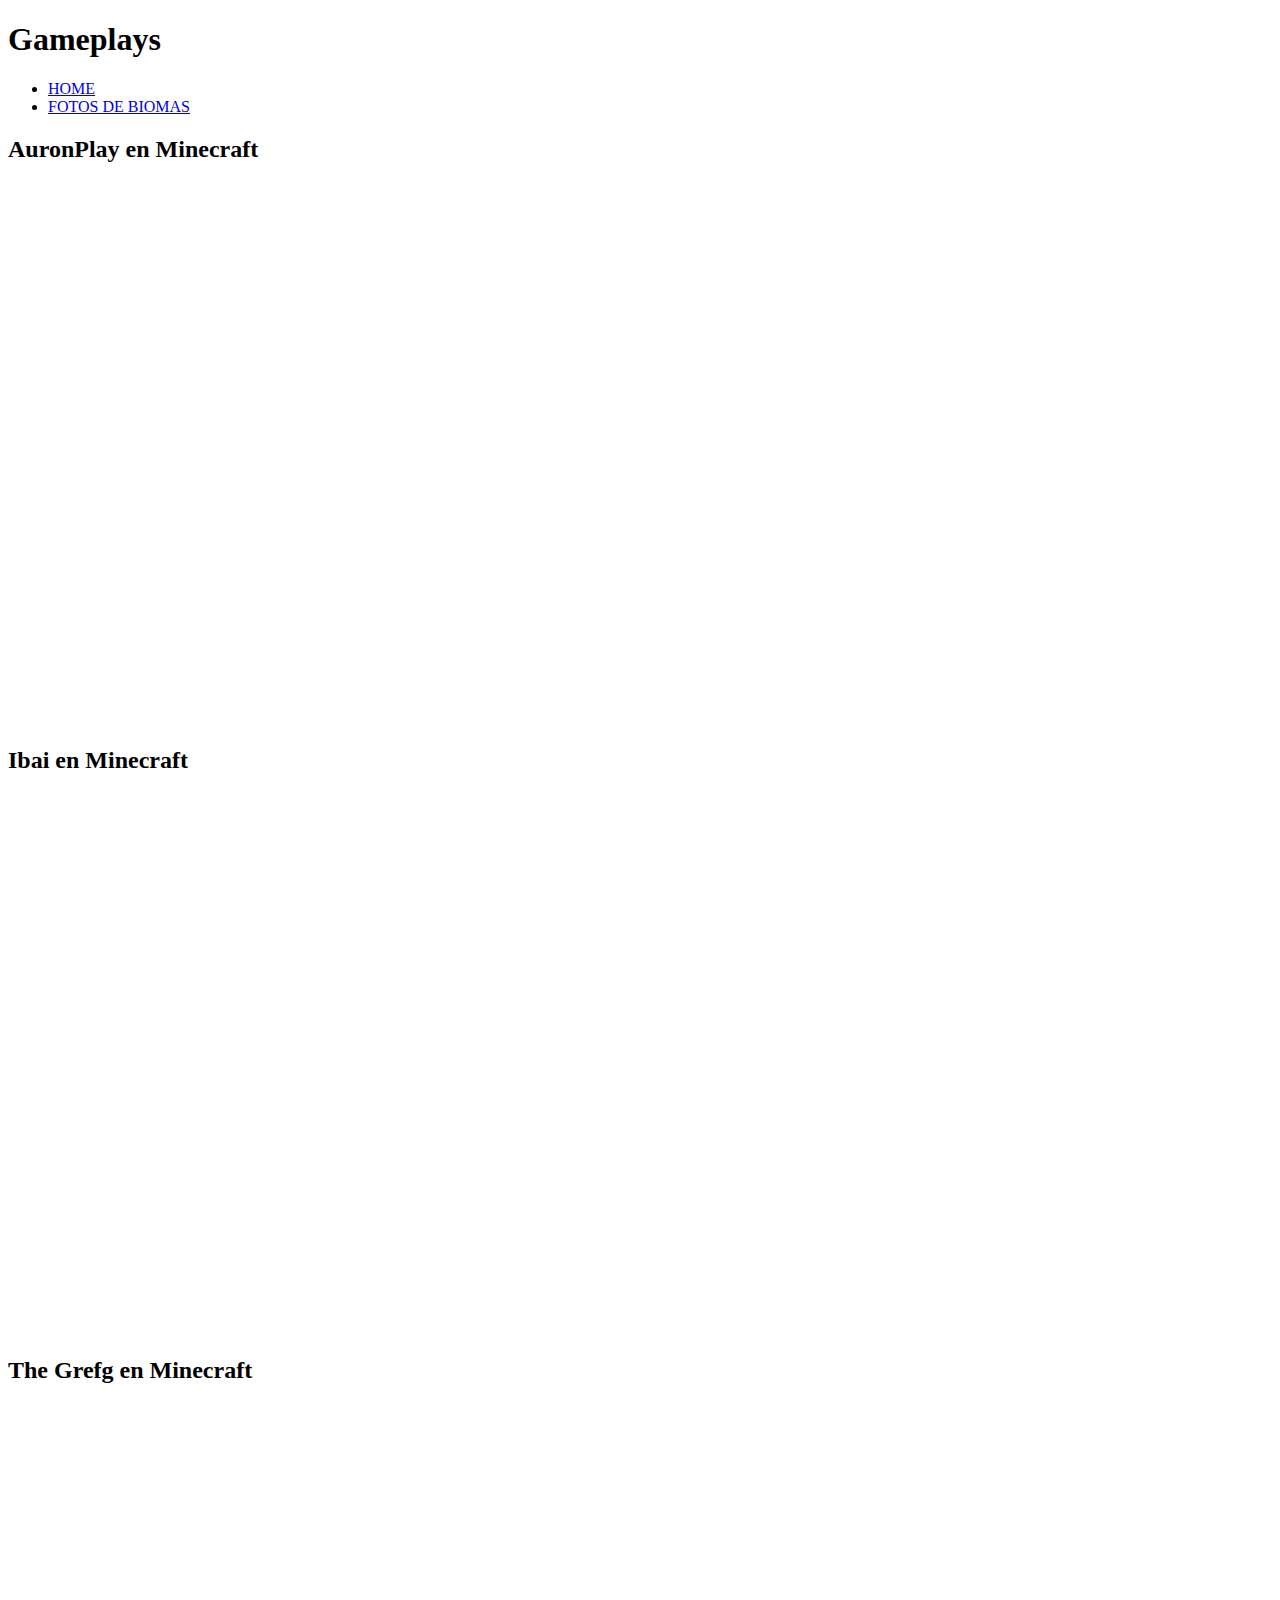
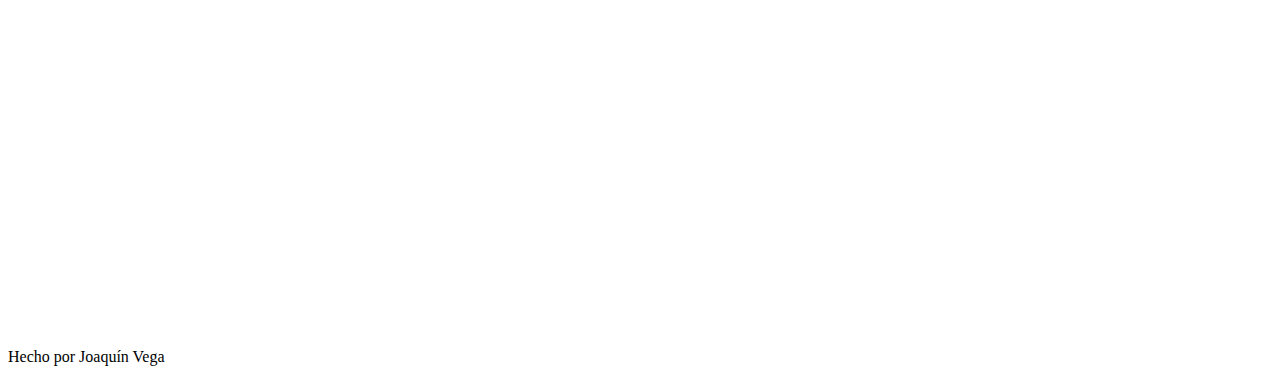
<file: pages/gameplays.html>
<!DOCTYPE html>
<html lang="en">
<head>
    <meta charset="UTF-8">
    <meta http-equiv="X-UA-Compatible" content="IE=edge">
    <meta name="viewport" content="width=device-width, initial-scale=1.0">
    <title>GAMEPLAYS</title>
</head>
<body>
    <header>
        <h1> Gameplays</h1>
        <nav>
            <ul>
                <li>
                    <a href="../index.html">HOME</a>
                </li>
                <li>
                    <a href="./fotos_biomas.html">FOTOS DE BIOMAS</a>
                </li>
            </ul>
        </nav>
    </header>

    <main>
        <h2>
            AuronPlay en Minecraft
        </h2>
        <iframe width="960" height="540" src="https://www.youtube.com/embed/9b3Qn4atMak?start=80" title="YouTube video player" frameborder="0" allow="accelerometer; autoplay; clipboard-write; encrypted-media; gyroscope; picture-in-picture" allowfullscreen></iframe>
        <h2>
            Ibai en Minecraft
        </h2>
        <iframe width="960" height="540" src="https://www.youtube.com/embed/yMgb3bkbuyI?start=32" title="YouTube video player" frameborder="0" allow="accelerometer; autoplay; clipboard-write; encrypted-media; gyroscope; picture-in-picture" allowfullscreen></iframe>
        <h2>
            The Grefg en Minecraft
        </h2>
        <iframe width="960" height="540" src="https://www.youtube.com/embed/REWf54bAROg?start=225" title="YouTube video player" frameborder="0" allow="accelerometer; autoplay; clipboard-write; encrypted-media; gyroscope; picture-in-picture" allowfullscreen></iframe>
    </main>

    <footer>
        Hecho por Joaquín Vega
    </footer>
</body>
</html>
</file>
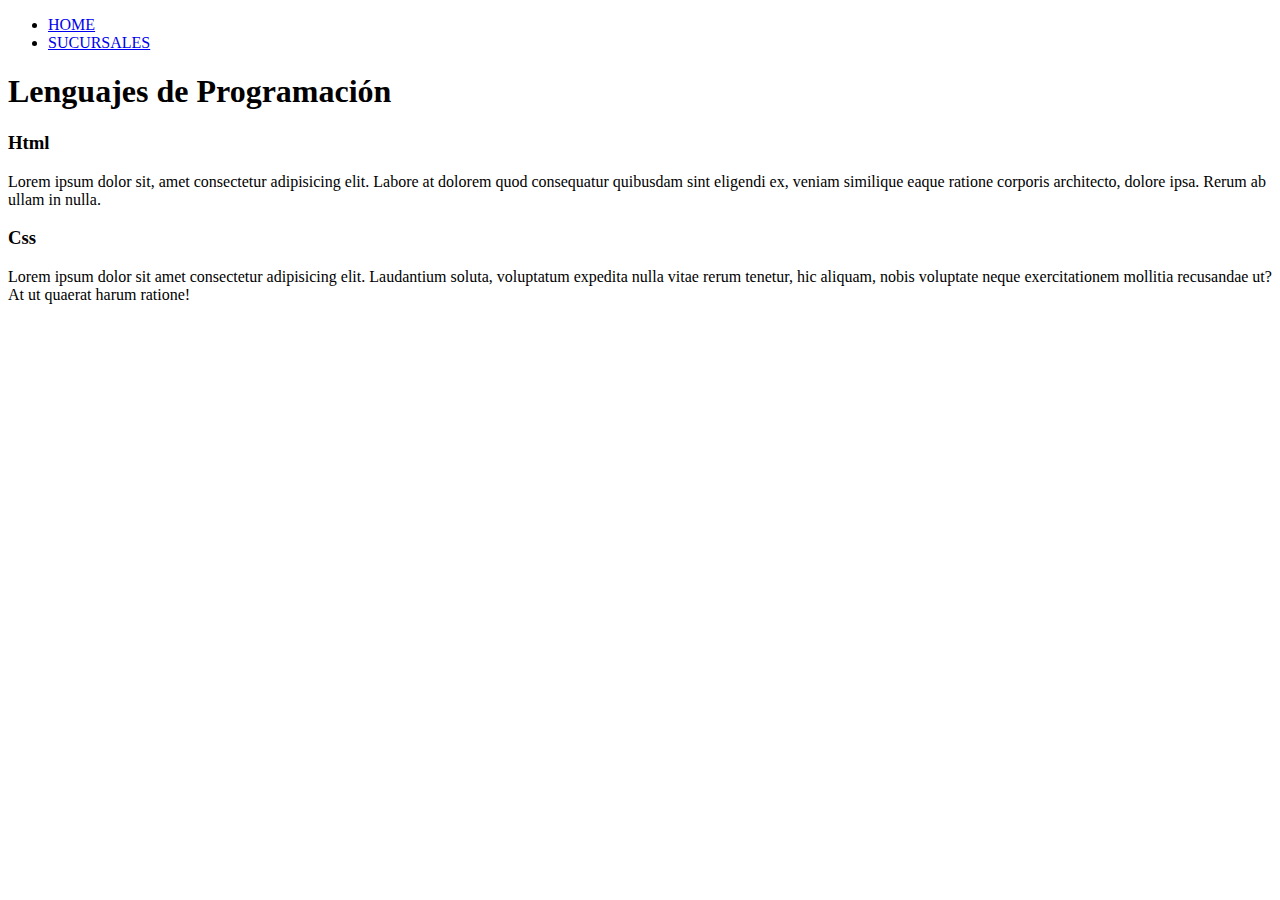
<file: pages/productos.html>
<!DOCTYPE html>
<html lang="en">
<head>
    <meta charset="UTF-8">
    <meta http-equiv="X-UA-Compatible" content="IE=edge">
    <meta name="viewport" content="width=device-width, initial-scale=1.0">
    <title>Clase02</title>
</head>
<body>
    <header>
        <nav>
            <ul>
                <li>
                    <a href="../index.html">HOME</a>
                </li>
                <li>
                    <a href="./sucursales.html">SUCURSALES</a>
                </li>
            </ul>
        </nav>
    </header>
    
    <H1>Lenguajes de Programación</H1>
    
    <h3>Html</h3>
        <p>
            Lorem ipsum dolor sit, amet consectetur adipisicing elit. Labore at dolorem quod consequatur quibusdam sint eligendi ex, veniam similique eaque ratione corporis architecto, dolore ipsa. Rerum ab ullam in nulla.
        </p>

    <h3>Css</h3>
        <p>Lorem ipsum dolor sit amet consectetur adipisicing elit. Laudantium soluta, voluptatum expedita nulla vitae rerum tenetur, hic aliquam, nobis voluptate neque exercitationem mollitia recusandae ut? At ut quaerat harum ratione!</p>
    
    
</body>
</html>
</file>
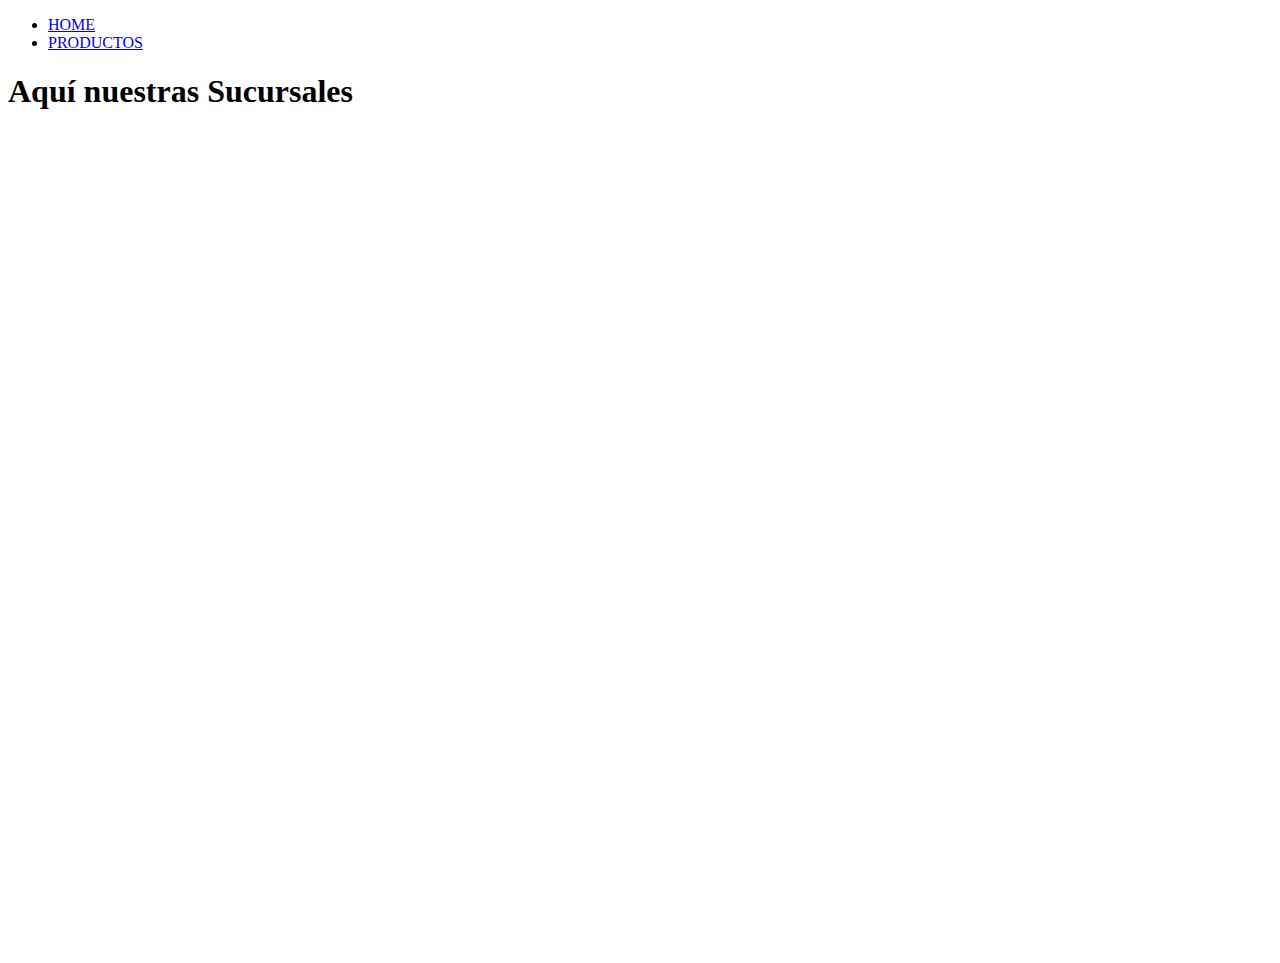
<file: pages/sucursales.html>
<!DOCTYPE html>
<html lang="en">
<head>
    <meta charset="UTF-8">
    <meta http-equiv="X-UA-Compatible" content="IE=edge">
    <meta name="viewport" content="width=device-width, initial-scale=1.0">
    <title>Sucursales</title>
</head>
<body>
        <header>
        <nav>
            <ul>
                <li>
                    <a href="../index.html">HOME</a>
                </li>
                <li>
                    <a href="./productos.html">PRODUCTOS</a>
                </li>
            </ul>
        </nav>
    </header>

    <h1>
        Aquí nuestras Sucursales
    </h1>

    <iframe src="https://www.google.com/maps/embed?pb=!1m14!1m12!1m3!1d6569.134109756664!2d-58.39951297369253!3d-34.58981986877139!2m3!1f0!2f0!3f0!3m2!1i1024!2i768!4f13.1!5e0!3m2!1ses-419!2sar!4v1652105992154!5m2!1ses-419!2sar" width="1020" height="500" style="border:0;" allowfullscreen="" loading="lazy" referrerpolicy="no-referrer-when-downgrade"></iframe>

    <iframe width="560" height="315" src="https://www.youtube.com/embed/VkMDcEighKw" title="YouTube video player" frameborder="0" allow="accelerometer; autoplay; clipboard-write; encrypted-media; gyroscope; picture-in-picture" allowfullscreen></iframe>

</body>
</html>
</file>
